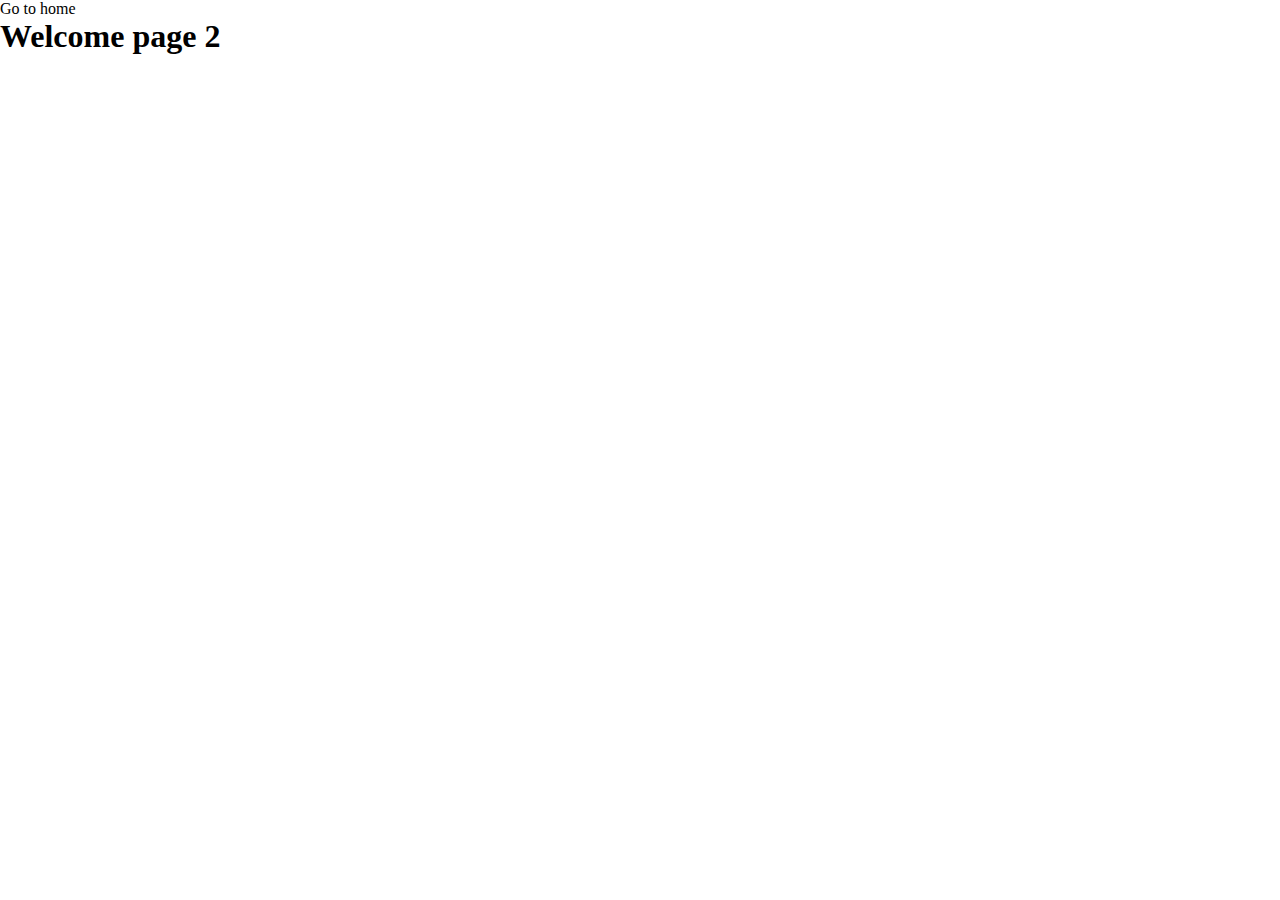
<file: src/1-gallery.html>
<!DOCTYPE html>
<html lang="en">
  <head>
    <meta charset="UTF-8" />
    <meta http-equiv="X-UA-Compatible" content="IE=edge" />
    <meta name="viewport" content="width=device-width, initial-scale=1.0" />
    <title>Gallery</title>
    <link rel="stylesheet" href="./css/styles.css" />
  </head>
  <body>
    <section>
        <a href="./index.html">Go to home</a>
        <h1>Welcome page 2</h1>
    </section>
    <ul class="gallery">
    </ul>
    <script type="module" src="./js/1-gallery.js"></script>
  </body>
</html>
</file>
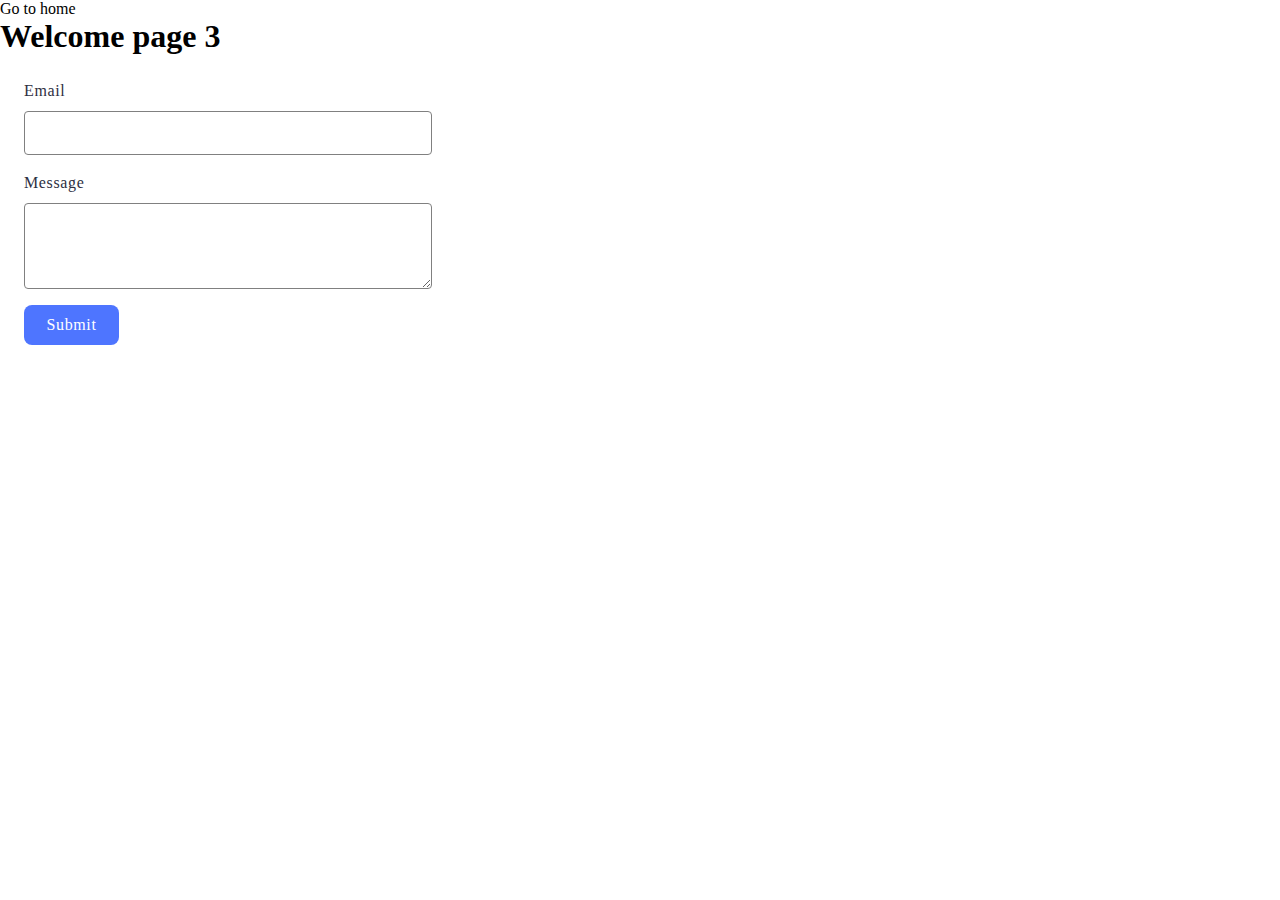
<file: src/2-form.html>
<!DOCTYPE html>
<html lang="en">
  <head>
    <meta charset="UTF-8" />
    <meta http-equiv="X-UA-Compatible" content="IE=edge" />
    <meta name="viewport" content="width=device-width, initial-scale=1.0" />
    <title>Form</title>
    <link rel="stylesheet" href="./css/styles.css" />
  </head>
  <body>
    <section>
        <a href="./index.html">Go to home</a>
        <h1>Welcome page 3</h1>
    </section>
    <form class="feedback-form" autocomplete="off">
      <label>
        Email
        <input type="email" name="email" autofocus />
      </label>
      <label>
        Message
        <textarea name="message" rows="8"></textarea>
      </label>
      <button type="submit">Submit</button>
    </form>    
    <script type="module" src="./js/2-form.js"></script>
  </body>
</html>
</file>
<file: src/css/styles.css>
/**
  |============================
  | include css partials with
  | default @import url()
  |============================
*/
/* Common styles */
@import url('./reset.css');
body {
  margin: 0px;
}
.gallery {
  display: flex;
  flex-wrap: wrap;
  gap: 24px;
  list-style: none;
  justify-content: center;
  background-color:#FFFFFF;
  margin: 24px 156px 24px 156px;
  padding: 0px;
}

.gallery-item {
  flex-basis: calc(33.333% - 48px);
  width: 100%;
  height: 100%;
}

.gallery-image {
  width: 100%;
  height: 100%;
  display: block;
}

.feedback-form {
  display: flex;
  flex-direction: column;
  gap: 16px;
  max-width: 408px;
  padding-left: 24px;
  padding-top: 24px;
  padding-right: 24px;
}

.feedback-form label {
  display: flex;
  flex-direction: column;
  font-weight: bold;
  gap: 8px;
  color: #2E2F42;
  font-family: Montserrat;
  font-size: 16px;
  font-weight: 400;
  line-height: 24px;
  letter-spacing: 0.04em;
  text-align: left;
}

.feedback-form input[type="email"],
.feedback-form textarea {
  font-size: 16px;
  border-radius: 4px;
  outline: none;
  height: 40px;
  border: 1px solid #808080
}

.feedback-form textarea {
  height: 80px;
}

.feedback-form button {
  padding: 10px 20px;
  font-size: 16px;
  font-weight: bold;
  color: #fff;
  background-color: #4E75FF;
  border: none;
  cursor: pointer;
  width: 95px;
  height: 40px;
  padding: 8px 16px 8px 16px;
  border-radius: 8px;
  font-family: Montserrat;
  font-size: 16px;
  font-weight: 500;
  line-height: 24px;
  letter-spacing: 0.04em;
}
</file>
